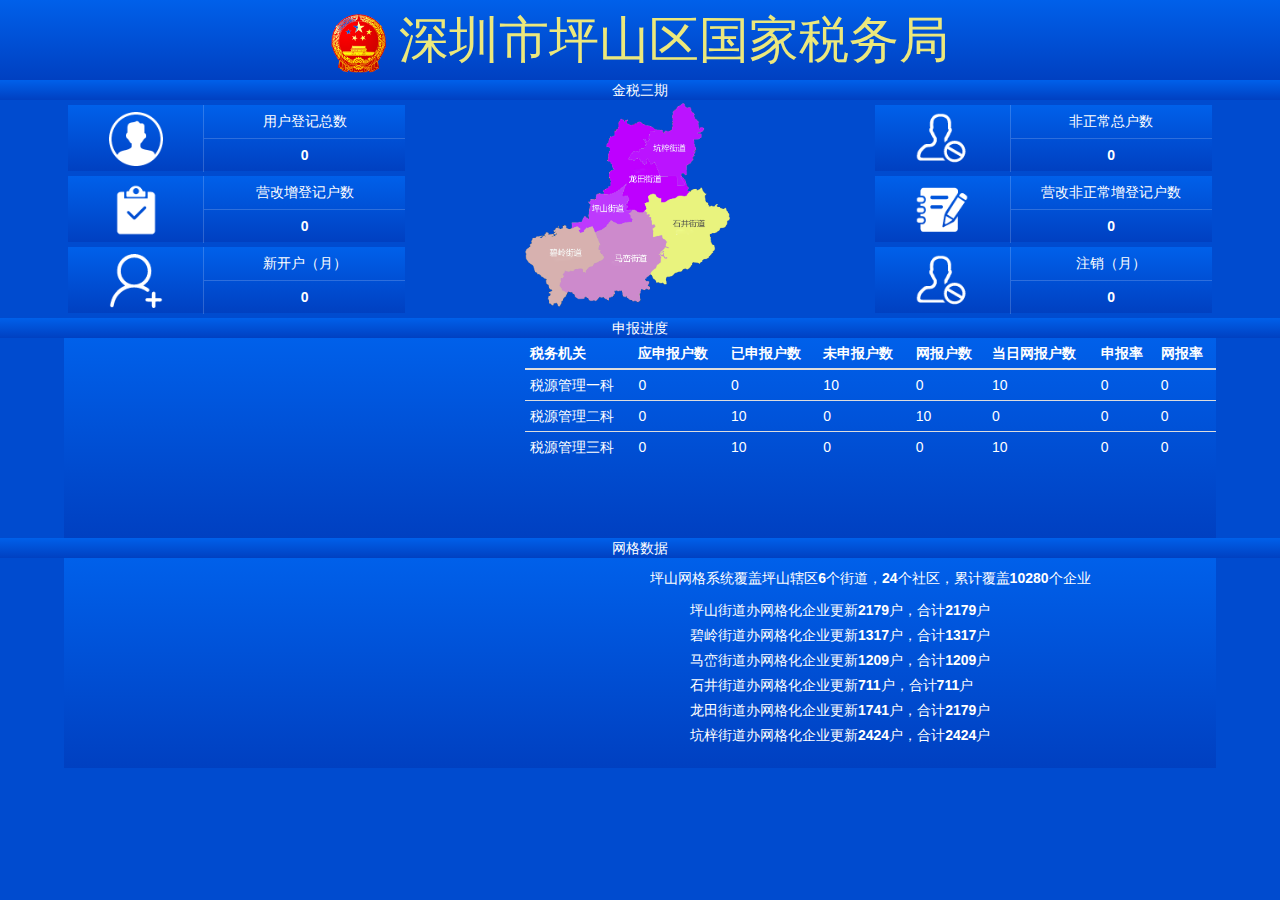
<file: index.html>
<!DOCTYPE html>
<html>
<head>
	<title>深圳市坪山区国家税务局</title>
</head>
 <meta charset="utf-8" />
 <link href="css/bootstrap.css" rel="stylesheet" />
 <link href="css/index.css" rel="stylesheet" />
 <script src="http://apps.bdimg.com/libs/jquery/2.1.4/jquery.min.js"></script>
  <script src="js/echarts.min.js"></script>
    <!-- <script src="js/index.js"></script> -->
  <script src="js/qwe.js"></script>
<body>
<div>
	<div class="tou">
	<h1><img src="img/guowei.png" alt="" width="55"> 深圳市坪山区国家税务局</h1>
	</div>

<div class="fenge"><p>金税三期</p></div>


	<div class="container" style="width: 90%;">
	<div class="row zhibaio">
		<div class="zuo">
			<div class="sanjin">
				<div class="sanjin_img">
					<img src="img/yonghu.png" width="54">
				</div>
				<div class="sanjin_shuju">
					<div style=" border-bottom: 1px solid rgba(255, 255, 255, 0.18);">
						用户登记总数
					</div>
					<div>
						<strong id="allCountNum">0</strong>
					</div>
				</div>
			</div>
			<div class="sanjin">
				<div class="sanjin_img">
					<img src="img/dengji.png" width="54">
				</div>
				<div class="sanjin_shuju">
					<div style="border-bottom: 1px solid rgba(255, 255, 255, 0.18);">
						营改增登记户数
					</div>
					<div>
						<strong id="ygzCountNum">0</strong>
					</div>
				</div>
			</div>
			<div class="sanjin">
				<div class="sanjin_img">
					<img src="img/kaihu.png" width="54">
				</div>
				<div class="sanjin_shuju">
					<div style=" border-bottom: 1px solid rgba(255, 255, 255, 0.18);">
						新开户（月）
					</div>
					<div>
						<strong id="openCountNum">0</strong>
					</div>
				</div>
			</div>
		</div>
		<div class="wangge_diqu">
			<img src="./img/ps.png" height="210" >
		</div>
		<div class="you">
			<div class="sanjin">
				<div class="sanjin_img">
					<img src="img/zhuxiao.png" width="54">
				</div>
				<div class="sanjin_shuju">
					<div style="border-bottom: 1px solid rgba(255, 255, 255, 0.18);">
						非正常总户数
					</div>
					<div>
						<strong id="abnormalCountNum">0</strong>
					</div>
				</div>
			</div>
			<div class="sanjin">
				<div class="sanjin_img">
					<img src="img/feidengji.png" width="54">
				</div>
				<div class="sanjin_shuju">
					<div style=" border-bottom: 1px solid rgba(255, 255, 255, 0.18);">
						营改非正常增登记户数
					</div>
					<div>
						<strong id="ygzAbnormalCountNum">0</strong>
					</div>
				</div>
			</div>
			<div class="sanjin">
				<div class="sanjin_img">
					<img src="img/zhuxiao.png" width="54">
				</div>
				<div class="sanjin_shuju">
					<div style="border-bottom: 1px solid rgba(255, 255, 255, 0.18);">
						注销（月）
					</div>
					<div>
						<strong id="closeCountNum">0</strong>
					</div>
				</div>
			</div>
		</div>
	</div>
</div>
		



<div class="fenge"><p>申报进度</p></div>
	<div class="shendu">
		<div class="shendu_bing" id="shendu_bing"></div>

        <div class="shendu_biao">
					<table class="table table-condensed">
						<thead>
							<tr>
								<th>税务机关</th>
								<th>应申报户数</th>
								<th>已申报户数</th>
								<th>未申报户数</th>
								<th>网报户数</th>
								<th>当日网报户数</th>
								<th>申报率</th>
								<th>网报率</th>
								
							</tr>
						</thead>
						<tbody>
							<tr>
								<td>税源管理一科</td>
								<td>0</td>
								<td>0</td>
								<td>10</td>
								<td>0</td>
								<td>10</td>
								<td>0</td>
								<td>0</td>
								
							</tr>
							<tr>
								<td>税源管理二科</td>
								<td>0</td>
								<td>10</td>
								<td>0</td>
								<td>10</td>
								<td>0</td>
								<td>0</td>
								<td>0</td>
								
							</tr>
							<tr>
								<td>税源管理三科</td>
								<td>0</td>
								<td>10</td>
								<td>0</td>
								<td>0</td>
								<td>10</td>
								<td>0</td>
								<td>0</td>
								
							</tr>
							
						</tbody>
						</table>
        </div>
	</div>
<div class="fenge"><p>网格数据</p></div>

			<div class="wangge">
	
			<div class="wangge_zhu" id="wangge_zhu">
				
			</div>
			<div class="wangge_shu">
				<p>坪山网格系统覆盖坪山辖区<strong>6</strong>个街道，<strong>24</strong>个社区，累计覆盖<strong>10280</strong>个企业</p>
			<ul>
			<li>坪山街道办网格化企业更新<strong>2179</strong>户，合计<strong>2179</strong>户</li>
			<li>碧岭街道办网格化企业更新<strong>1317</strong>户，合计<strong>1317</strong>户</li>
			<li>马峦街道办网格化企业更新<strong>1209</strong>户，合计<strong>1209</strong>户</li>
			<li>石井街道办网格化企业更新<strong>711</strong>户，合计<strong>711</strong>户</li>
			<li>龙田街道办网格化企业更新<strong>1741</strong>户，合计<strong>2179</strong>户</li>
			<li>坑梓街道办网格化企业更新<strong>2424</strong>户，合计<strong>2424</strong>户</li>

			</ul>
		
			</div>

			</div>
			</div>
</body>
 <script type="text/javascript">


// getMsgNum();
// qwe();
api();
// 三秒执行一次
setInterval(function(){
api();


$('strong').each(function () {
    $(this).prop('Counter',10).animate({
        Counter: $(this).text()
    }, {
        duration: 500,
        easing: 'swing',
        step: function (now) {
            $(this).text(Math.ceil(now));
        }
    });
});


},3000)

// function getMsgNum(){
//     $.ajax({
//           url: "http://192.168.2.29/%E5%9D%AA%E5%B1%B1/js/xianggang.json",
//           dataType: "json",
//           type:"GET",
         
//         success:function(res){
//             $("#abnormalCountNum").html(res.abnormalCountNum);
//             $("#allCountNum").html(res.allCountNum);
//             $("#closeCountNum").html(res.closeCountNum);
//             $("#openCountNum").html(res.openCountNum);
//             $("#ygzAbnormalCountNum").html(res.ygzAbnormalCountNum);
//             $("#ygzCountNum").html(res.ygzCountNum);
//             if(textStatus == "success"){
//                                     //成功之后，再发送请求，递归调用
//                 getMsgNum();
//             }
//         },
//         error:function(XMLHttpRequest, textStatus, errorThrown){
//             if(textStatus == "timeout"){
//                                     //有效时间内没有响应，请求超时，重新发请求
//                 getMsgNum();
//             }else{
//                                     // 其他的错误，如网络错误等
//                 getMsgNum();
//             }
//         }
//     });
// }




    </script>



</html>
</file>
<file: css/index.css>
body{  background: #004BCF; color: #fff;}
.tou{ width: 100%; height: 80px; text-align: center; color: #ECE87C;background: linear-gradient(#0060EA, #0040C1);}
.tou h1{font-size: 50px;margin: 0;line-height: 80px;}
.tou img{line-height: 80px;}
.fenge{width: 100%;height: 20px;background: linear-gradient(#0060EA, #0040C1);text-align: center; }
.zhibaio{text-align: center; }
.sanjin{height: 66px; background: linear-gradient(#0060EA, #0040C1); margin: 5px 1.3%;}
.sanjin_img{width: 40%; float: left;line-height: 66px}
.sanjin_shuju{width: 60%;float: right;}
.sanjin_shuju div{ line-height:33px; border-left:1px solid rgba(255, 255, 255, 0.18);}
.wangge_diqu{width: 38%; height: 200px;float: left;}
.shendu{width: 90%; height: 200px;background: linear-gradient(#0060EA, #0040C1); margin: auto;}
.shendu_bing{width:40%;height: 200px;float: left; }
.shendu_biao{width: 60%; height: 200px; float: left; }
.wangge{width: 90%; background: linear-gradient(#0060EA, #0040C1); margin: auto; height: 210px; }
.wangge_zhu{width: 50%; height: 210px;float: left;}
.wangge_shu{width: 40%; height: 210px;float: left; padding: 10px;}
.wangge_shu ul li{list-style-type:none; line-height: 25px;}
.wangge p{margin: 0; text-align: center; padding-bottom: 10px; color: #fff;white-space:nowrap; text-overflow:ellipsis;
overflow:hidden; }
.zuo{float: left;width: 30%;}
.you{float: right; width: 30%;}
</file>
